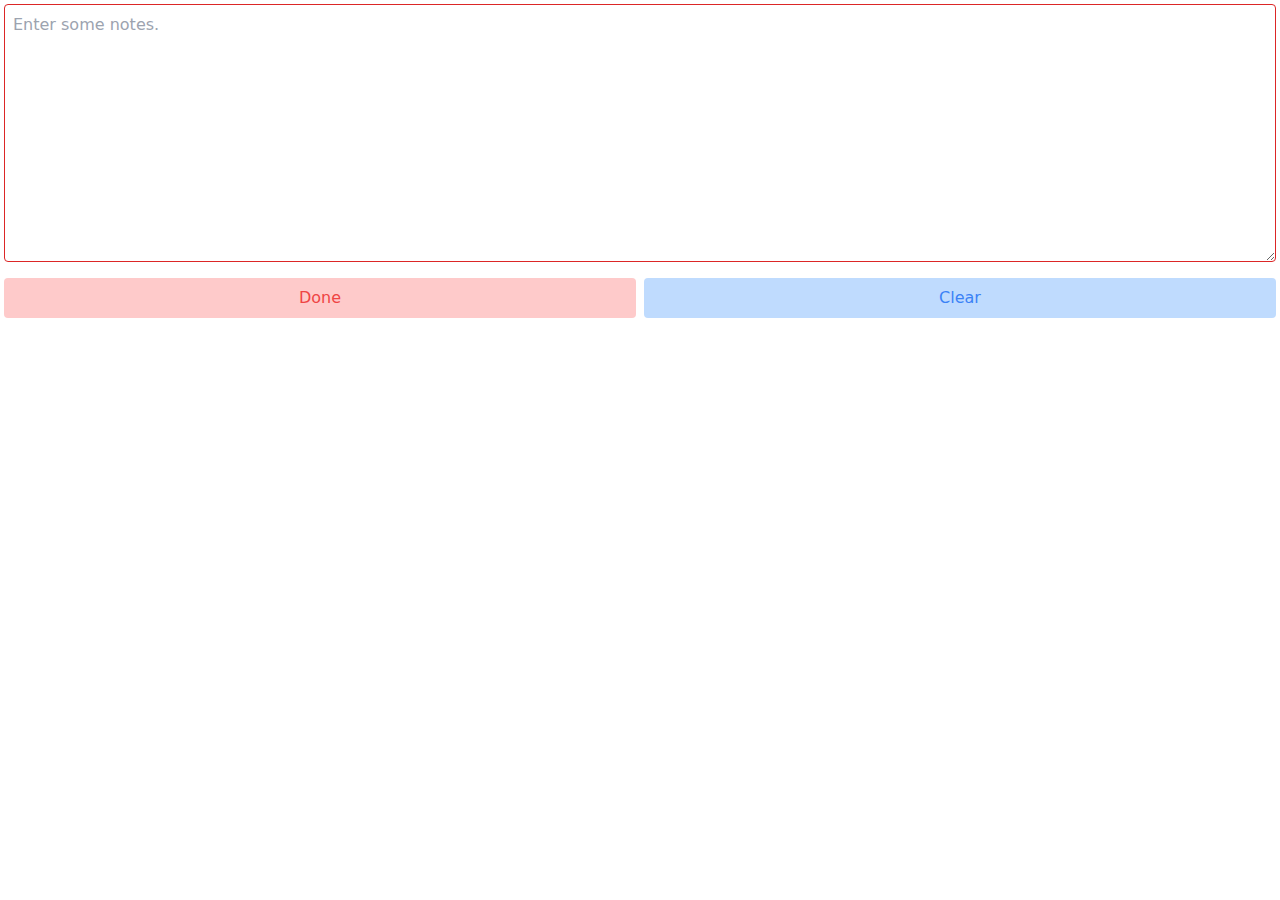
<file: Notes/index.html>
<!DOCTYPE html>
<html lang="en">
  <head>
    <meta charset="UTF-8" />
    <meta http-equiv="X-UA-Compatible" content="IE=edge" />
    <meta name="viewport" content="width=device-width, initial-scale=1.0" />
    <title>Document</title>
    <link rel="stylesheet" href="tail.css" />
  </head>
  <body class="">
    <div class="flex flex-col justify-center item-center p-1">
      <textarea
        name="notes"
        id="note"
        cols="30"
        rows="10"
        class="border border-red-600 p-2 mb-4 rounded border-2 focus:outline-green-600"
        placeholder="Enter some notes."
      ></textarea>
      <div class="flex justify-between">
        <button
          name="done"
          id="doneBtn"
          class="text-red-500 bg-red-200 hover:bg-green-200 hover:text-green-500 px-4 py-2 rounded w-full mr-1"
        >
          Done
        </button>
        <button
          name="clear"
          id="clrBtn"
          class="text-blue-500 bg-blue-200 hover:bg-green-200 hover:text-green-500 px-4 py-2 rounded w-full ml-1"
        >
          Clear
        </button>
      </div>
    </div>
    <script type="text/javascript" src="index.js"></script>
  </body>
</html>
</file>
